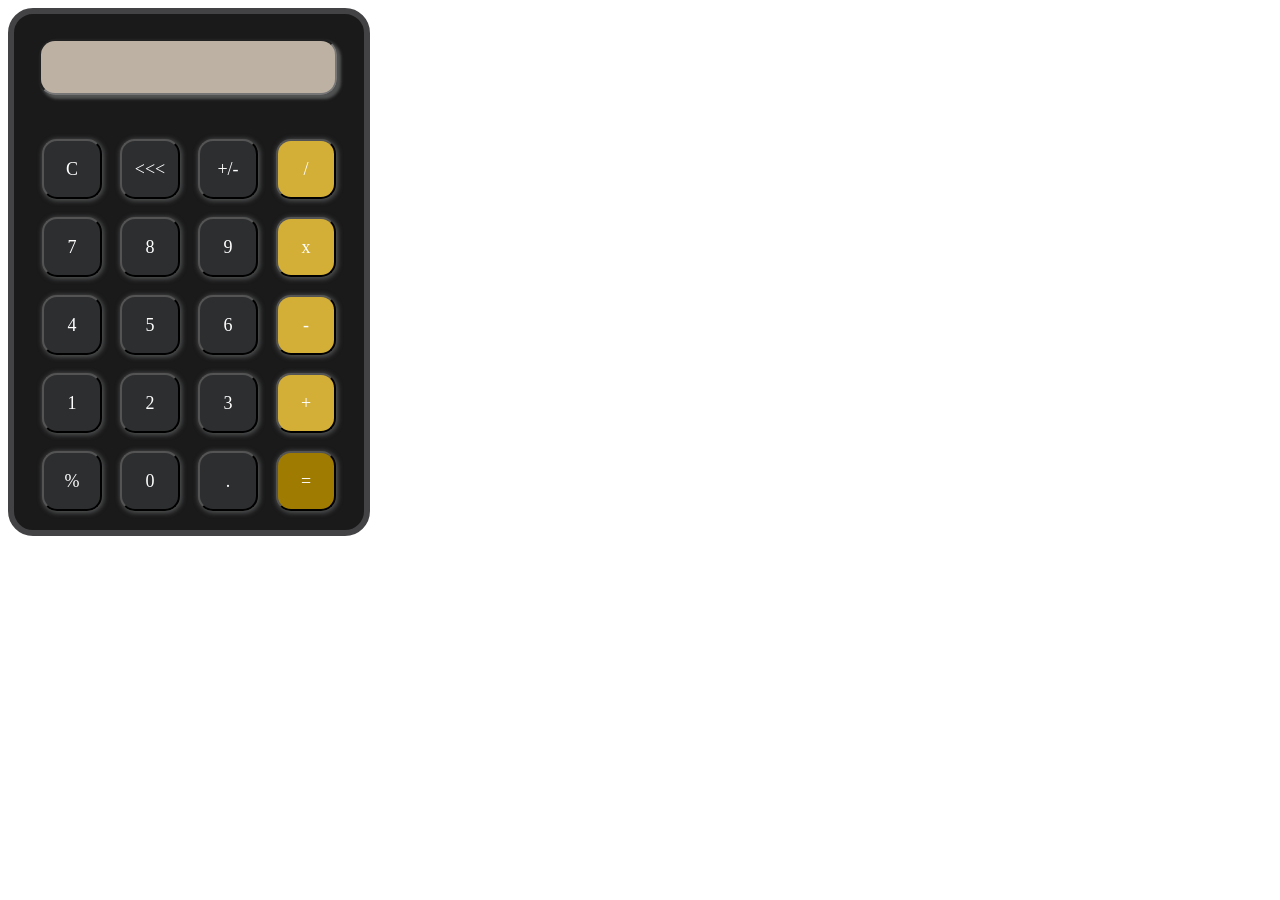
<file: index.html>
<!DOCTYPE html>
<html lang="en">
<head>
    <meta charset="UTF-8">
    <meta name="viewport" content="width=device-width, initial-scale=1.0">
    <title>Working calculator</title>
    <link rel="stylesheet" href="calc.css">
</head>
<body>
    <div id="cal">
        <input type="text" id="display" readonly>
        <div class="button_container">
            <button class="button" onclick="currentDisplay =''; document.querySelector('#display').value = currentDisplay;">C</button>
            <button class="button" onclick="currentDisplay=currentDisplay.slice(0,-1); document.querySelector('#display').value = currentDisplay;"><<<</button>
            <button class="button">+/-</button>
            <button class="button operator" onclick="currentDisplay+='/'; document.querySelector('#display').value = currentDisplay;">/</button>
            <button class="button" onclick="currentDisplay+='7'; document.querySelector('#display').value =  currentDisplay;">7</button>
            <button class="button" onclick="currentDisplay+='8'; document.querySelector('#display').value = currentDisplay;">8</button>
            <button class="button" onclick="currentDisplay+='9'; document.querySelector('#display').value = currentDisplay;">9</button>
            <button class="button operator" onclick="currentDisplay+='*'; document.querySelector('#display').value = currentDisplay;">x</button>
            <button class="button" onclick="currentDisplay+='4'; document.querySelector('#display').value = currentDisplay;">4</button>
            <button class="button" onclick="currentDisplay+='5'; document.querySelector('#display').value = currentDisplay;">5</button>
            <button class="button" onclick="currentDisplay+='6'; document.querySelector('#display').value = currentDisplay;">6</button>
            <button class="button operator" onclick="currentDisplay+='-'; document.querySelector('#display').value = currentDisplay;">-</button>
            <button class="button" onclick="currentDisplay+='1'; document.querySelector('#display').value = currentDisplay;">1</button>
            <button class="button" onclick="currentDisplay+='2'; document.querySelector('#display').value = currentDisplay;">2</button>
            <button class="button" onclick="currentDisplay+='3'; document.querySelector('#display').value = currentDisplay;">3</button>
            <button class="button operator" onclick="currentDisplay+='+'; document.querySelector('#display').value = currentDisplay;">+</button>
            <button class="button" onclick="currentDisplay+='%'; document.querySelector('#display').value = currentDisplay;">%</button>
            <button class="button" onclick="currentDisplay+='0'; document.querySelector('#display').value = currentDisplay;">0</button>
            <button class="button" onclick="currentDisplay+='.'; document.querySelector('#display').value = currentDisplay;">.</button>
            <button class="button ev" id="equal" onclick= 'let result=eval(currentDisplay); currentDisplay=result;document.querySelector("#display").value = currentDisplay;'>=</button>
        </div>

    </div>
    <script>
        let currentDisplay='';
        document.querySelector('#display').value = currentDisplay; 
    </script>
    
</body>
</html>
</file>
<file: calc.css>
#cal{
    border: 6px solid #434345;
    width: 350px;
    border-radius: 25px; ;
    background-color: #1a1a1b;
    
}
#display{
    margin: 25px;
    height: 50px;
    width: 290px;
    border-radius: 16px;
    background-color: rgba(250, 235, 215, 0.726);
    box-shadow: 3px 3px 3px 1px #515252 ;
    font-size: 30px;
    font-family:'Gill Sans', 'Gill Sans MT', Calibri, 'Trebuchet MS', sans-serif;
}
.button_container{
    padding: 10px;
    display: flex;
    flex-wrap: wrap;
    justify-content: center;
}
.button{
    height: 60px;width: 60px;
    margin: 9px;
    border-radius: 15px;
    font-size: large;
    font-family:'Times New Roman', Times, serif;
    background-color: #2d2e30;
    color: #ffff;
    box-shadow: #515252 1px 1px 5px 1px;
}
.operator{
    background-color: #d4af37;
}
.ev{
    background-color: #a07b01;
}
</file>
